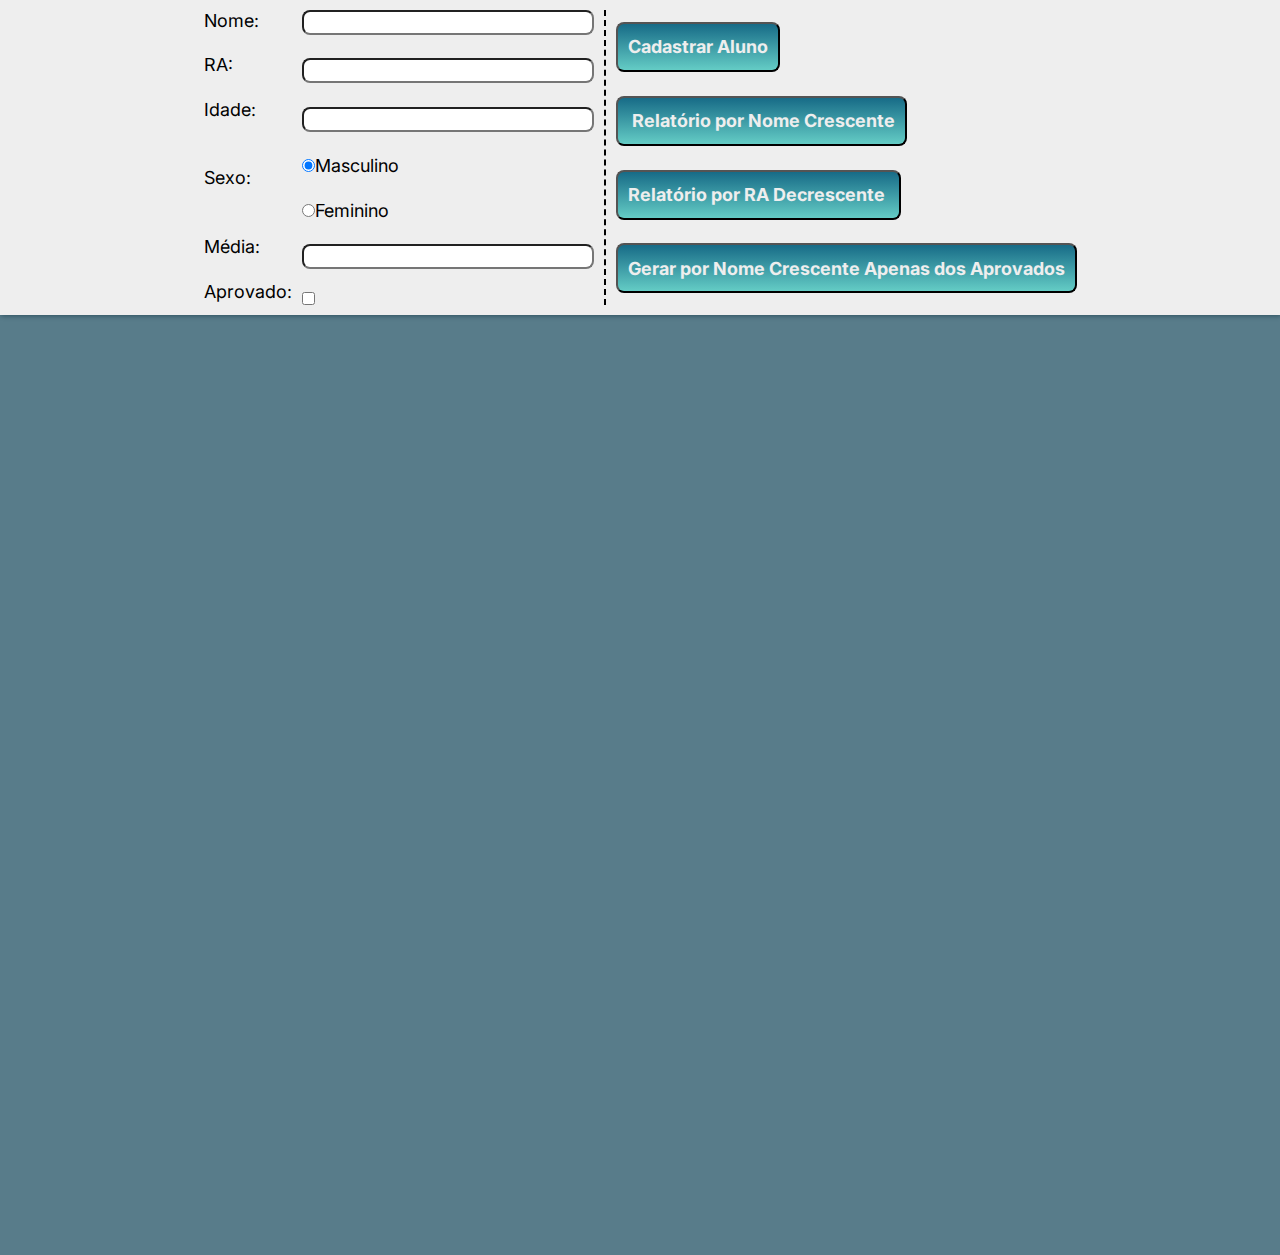
<file: Trabalhos/Bimestre_1/index.html>
<!DOCTYPE html>
<html lang="pt-br">
<head>
    <meta charset="UTF-8">
    <meta name="viewport" content="width=device-width, initial-scale=1.0">
    <link rel="stylesheet" href="style.css">
    <title>Cadastro de Alunos</title>
</head>
<body>
    <header class="cabecalho">
        <form class="formulario">
                <div class="labels">
                    <label for="nome">Nome: </label>
                    <label for="ra">RA: </label>
                    <label for="idade">Idade: </label>
                    <label for="sexo" id="sexo">Sexo: </label>
                    <label for="media">Média: </label>
                    <label for="aprovado">Aprovado: </label>
                </div>
                <div class="inputs">
                    <input type="text" name="nome" id="nome">
                    <input type="text" name="ra" id="ra">
                    <input type="number" name="idade" id="idade">
                    <label><input type="radio" name="sexo" id="mas" value="Masculino" checked>Masculino</label>
                    <label><input type="radio" name="sexo" id="fem" value="Feminino">Feminino</label>
                    <input type="number" name="media" id="media">
                    <input type="checkbox" id="aprovado">
                </div>
            <aside class="botoes">
                <input type="button" value="Cadastrar Aluno" onclick="EnviarDados()">
                <input type="button" value=" Relatório por Nome Crescente" onclick="OrdenarPorNome(alunos)">
                <input type="button" value="Relatório por RA Decrescente " onclick="OrdenarPorRa(alunos)">
                <input type="button" value="Gerar por Nome Crescente Apenas dos Aprovados" onclick="OrdenarPorNomeAprovados(alunos)">
            </aside>
        </form>
    </header>
    <main class="principal">
        <table class="tabela__relatorio"></table>
    </main>
    

    <script src="Scripts/Script.mjs"></script>
</body>
</html>
</file>
<file: Trabalhos/Bimestre_1/style.css>
@import url("https://fonts.googleapis.com/css2?family=Inter:wght@400;700&family=Rowdies:wght@300&display=swap");
@import url("https://fonts.googleapis.com/css2?family=Inter:wght@400;700&family=Rowdies:wght@300&display=swap");
@import url("https://fonts.googleapis.com/css2?family=Inter:wght@400;700&family=Rowdies:wght@300&display=swap");
@import url("https://fonts.googleapis.com/css2?family=Inter:wght@400;700&family=Rowdies:wght@300&display=swap");
* {
  padding: 0px;
  margin: 0px;
  font-family: "Inter", sans-serif;
  font-size: 18px;
}

body {
  overflow-x: hidden;
}

.formulario {
  display: grid;
  grid-template-areas: "labels inputs botao";
  -moz-column-gap: 10px;
       column-gap: 10px;
  justify-content: center;
  width: 250px;
  padding: 10px;
}
.formulario .labels {
  display: flex;
  flex-direction: column;
  gap: 1.3rem;
  grid-area: labels;
}
.formulario .labels #sexo {
  margin: 1.35rem 0px;
}
.formulario .inputs {
  display: flex;
  flex-direction: column;
  gap: 1.3rem;
  padding-right: 10px;
  grid-area: inputs;
  align-items: flex-start;
  border-right: 2px dashed black;
}
.formulario .inputs input {
  border-radius: 8px;
}
.formulario .inputs input:focus {
  background-image: linear-gradient(to right, #64CCC5 35%, white 65%);
}

.cabecalho {
  display: flex;
  flex-direction: row;
  justify-content: center;
  width: 100vw;
  background-color: #EEEEEE;
  box-shadow: 1px 1px 5px rgba(0, 0, 0, 0.507);
}

.botoes {
  display: flex;
  flex-direction: column;
  grid-area: botao;
  align-items: flex-start;
  justify-content: space-around;
}
.botoes input {
  height: 50px;
  padding: 10px;
  border-radius: 8px;
  background-image: linear-gradient(to bottom, #176B87, #64CCC5);
  color: #EEEEEE;
  font-weight: bold;
  transition: 0.13s;
}
.botoes input:hover {
  background-image: linear-gradient(to bottom, #64CCC5, #176B87);
  color: #053B50;
  text-decoration: underline;
}

.principal {
  display: flex;
  justify-content: center;
  padding: 20px;
  background-color: rgba(5, 59, 80, 0.6666666667);
  min-height: 100vh;
}

.tabela__relatorio {
  border-collapse: collapse;
  border: 1px solid #000;
  box-shadow: 1px 1px 10px rgba(0, 0, 0, 0.466);
  text-align: center;
  font-weight: bold;
}
.tabela__relatorio th {
  background-color: #053B50;
  color: #EEEEEE;
}
.tabela__relatorio td, .tabela__relatorio th {
  padding: 5px 15px;
  border: 1px solid #000;
}
.tabela__relatorio tr:nth-child(odd) {
  background-color: #176B87;
}
.tabela__relatorio tr:nth-child(even) {
  background-color: #64CCC5;
}/*# sourceMappingURL=style.css.map */
</file>
